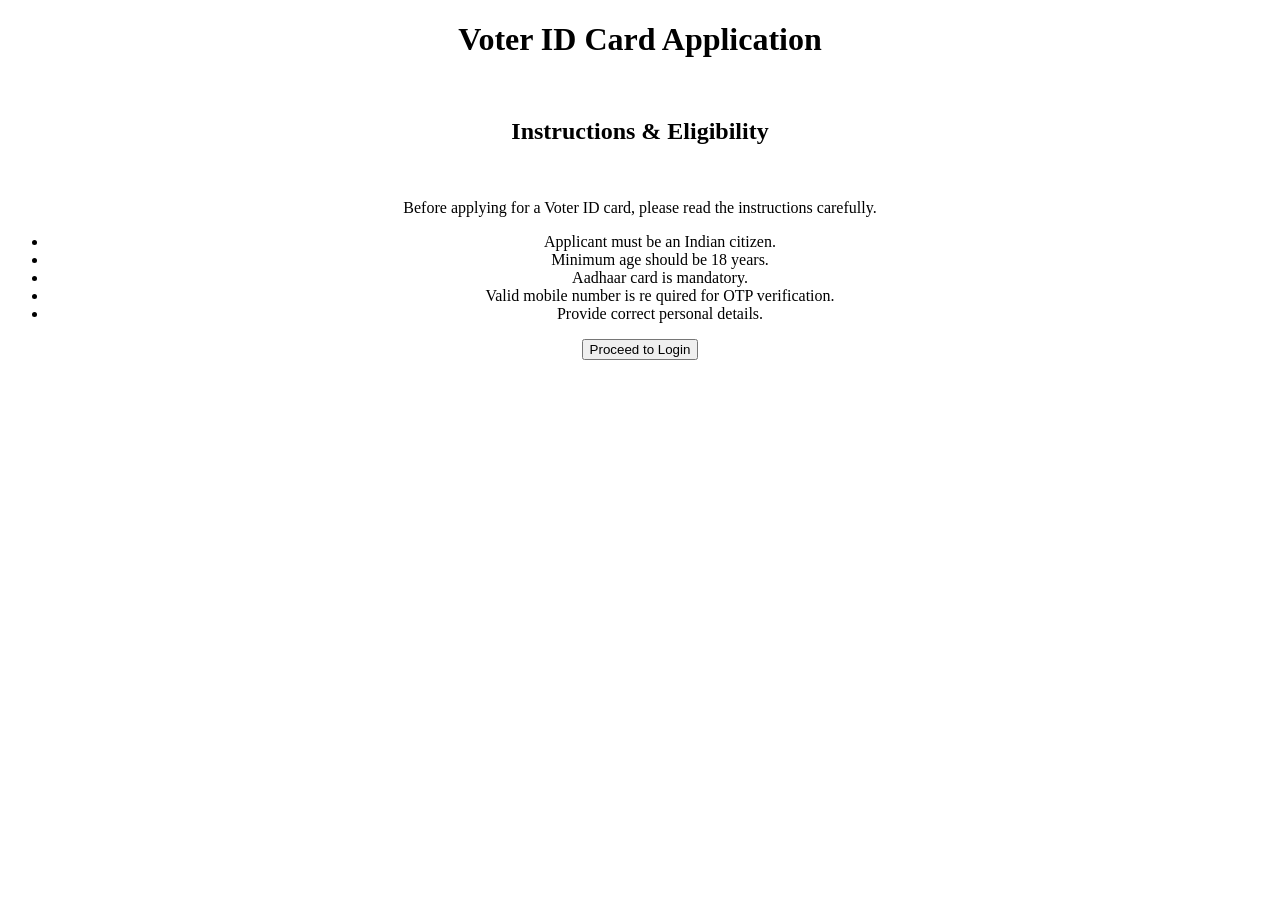
<file: Index.html>
<!DOCTYPE html>
<html> 
  <head> 
    <title> Voter ID Application Instructions</title>

 </head> <body> <center>
  <div class="container">
    <b> <h1> Voter ID Card Application</b></h1 > <br>



 <h2><b>Instructions & Eligibility</b></h2>

<br><p>Before applying for a Voter ID card, please read the instructions carefully.</p >

<ul> <li> Applicant must be an Indian citizen.</li> <li >Minimum age should be 18 years.</li>

<li>Aadhaar card is mandatory.</li> <li>Valid mobile number is re quired for OTP verification.</li >

<li>Provide correct personal details. </li> </ul> <button onclick=" location.href='Page2.html'">Proceed to Login </button></div> </center>
 </body> 
</html>
</file>
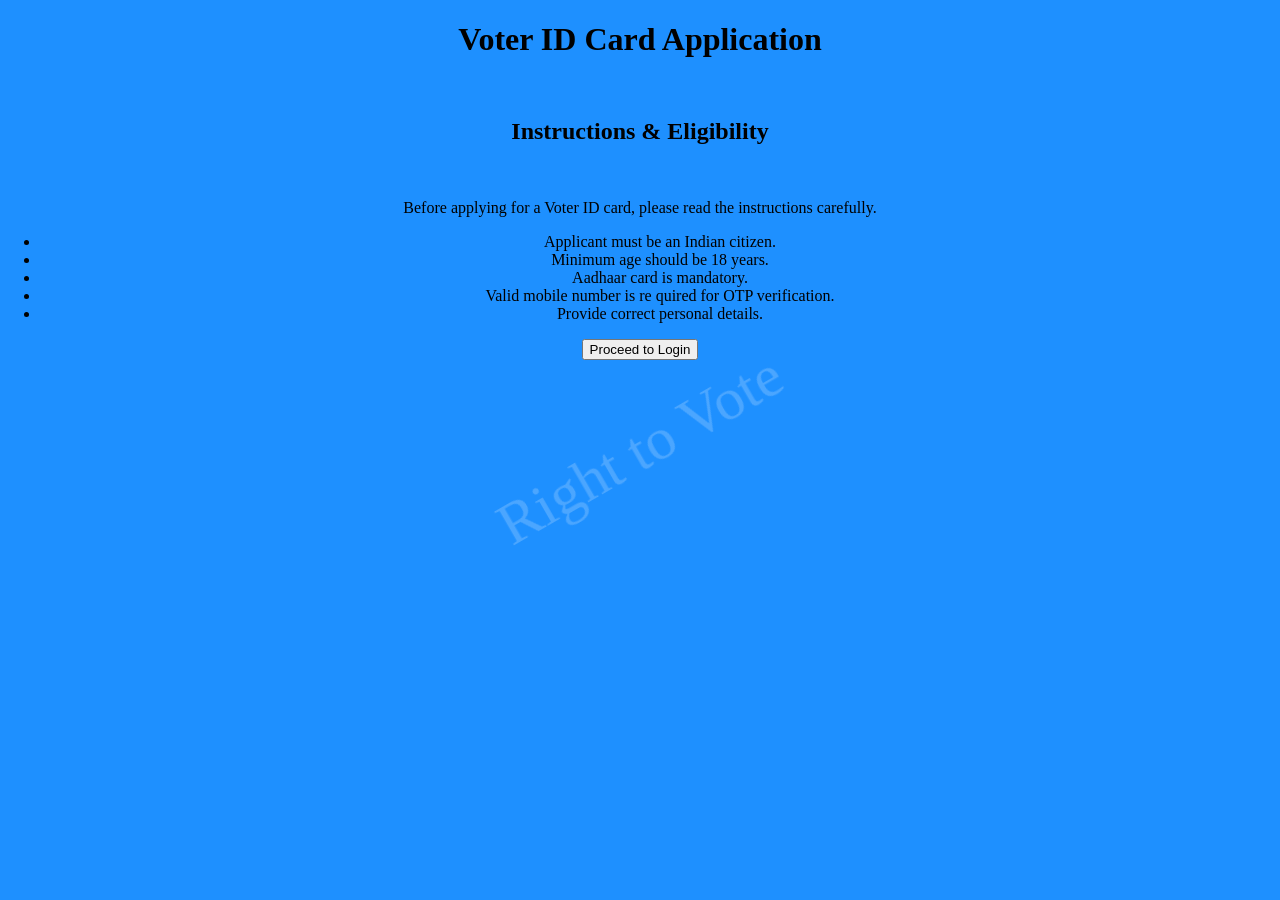
<file: index.html>
<!DOCTYPE html>
<html> 
  
  <head>
  <link rel="stylesheet" href="style.css">
    <title> Voter ID Application</title>
  </head>
<body> <center>
  <div class="container">
    <b> <h1> Voter ID Card Application</b></h1 > <br>



 <h2><b>Instructions & Eligibility</b></h2>

<br><p>Before applying for a Voter ID card, please read the instructions carefully.</p >

<ul> <li> Applicant must be an Indian citizen.</li> <li >Minimum age should be 18 years.</li>

<li>Aadhaar card is mandatory.</li> <li>Valid mobile number is re quired for OTP verification.</li >

<li>Provide correct personal details. </li> </ul> 
    <button onclick=" location.href='page2.html'">Proceed to Login </button></div> </center>
 </body> 
</html>
</file>
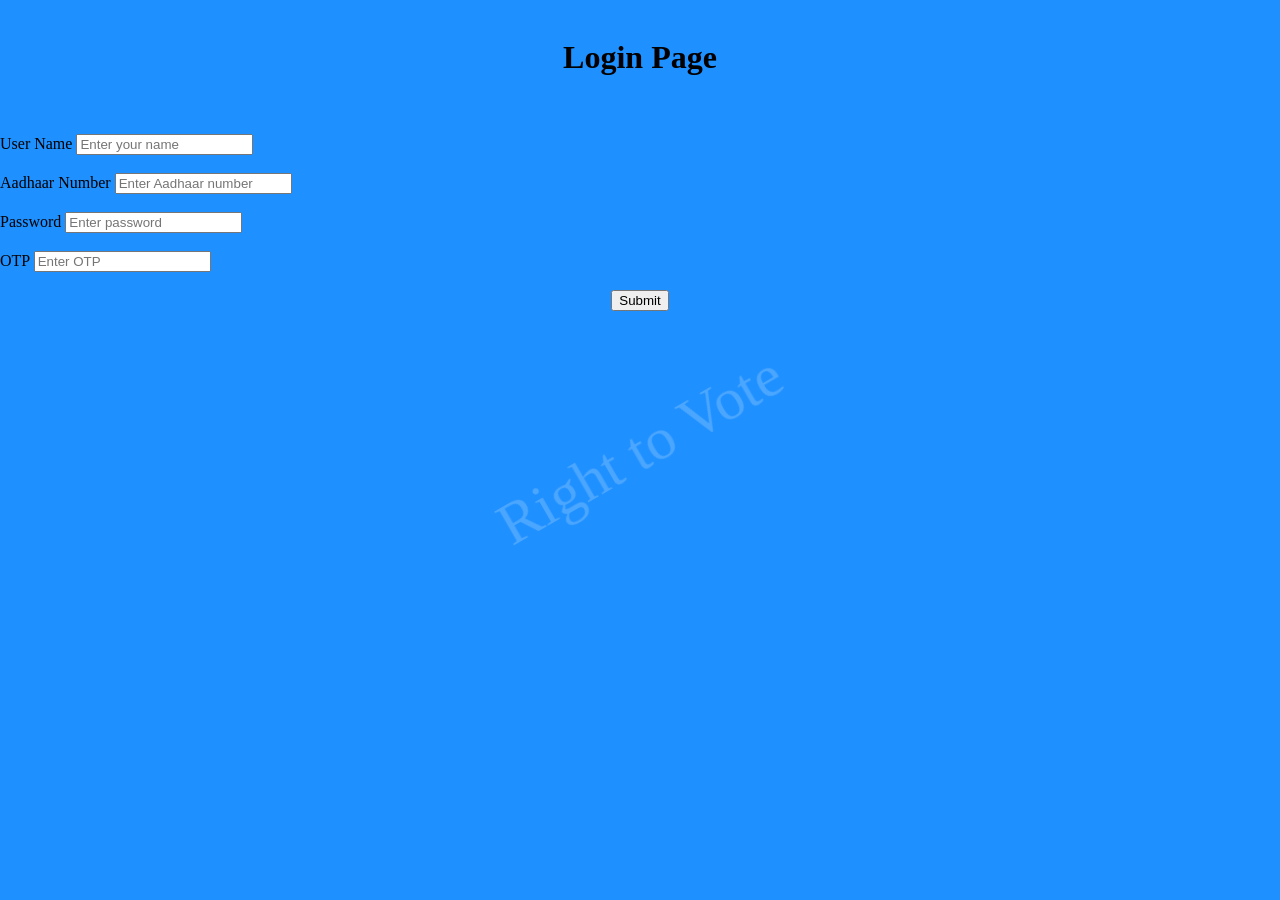
<file: page2.html>
<!DOCTYPE html>
<html>
<head>

<link rel="stylesheet" href="style.css">
  <title>Voter ID Application Login</title>
</head>
  <body>
<div class="container">
<br><center><h1><b>Login Page</b></h1></center> 
<br><br><label>User Name</label>
<input type="text" placeholder="Enter your name"><br>
<br><label>Aadhaar Number</label>
<input type="text" placeholder="Enter Aadhaar number">
<br><br><label>Password</label>
<input type="password" placeholder="Enter password">
<br><br><label>OTP</label>
<input type="text" placeholder="Enter OTP"><br><br>
<center><button onclick="location.href='page3.html'">Submit
</button>
</center>
</div>
</body>
</html>
</file>
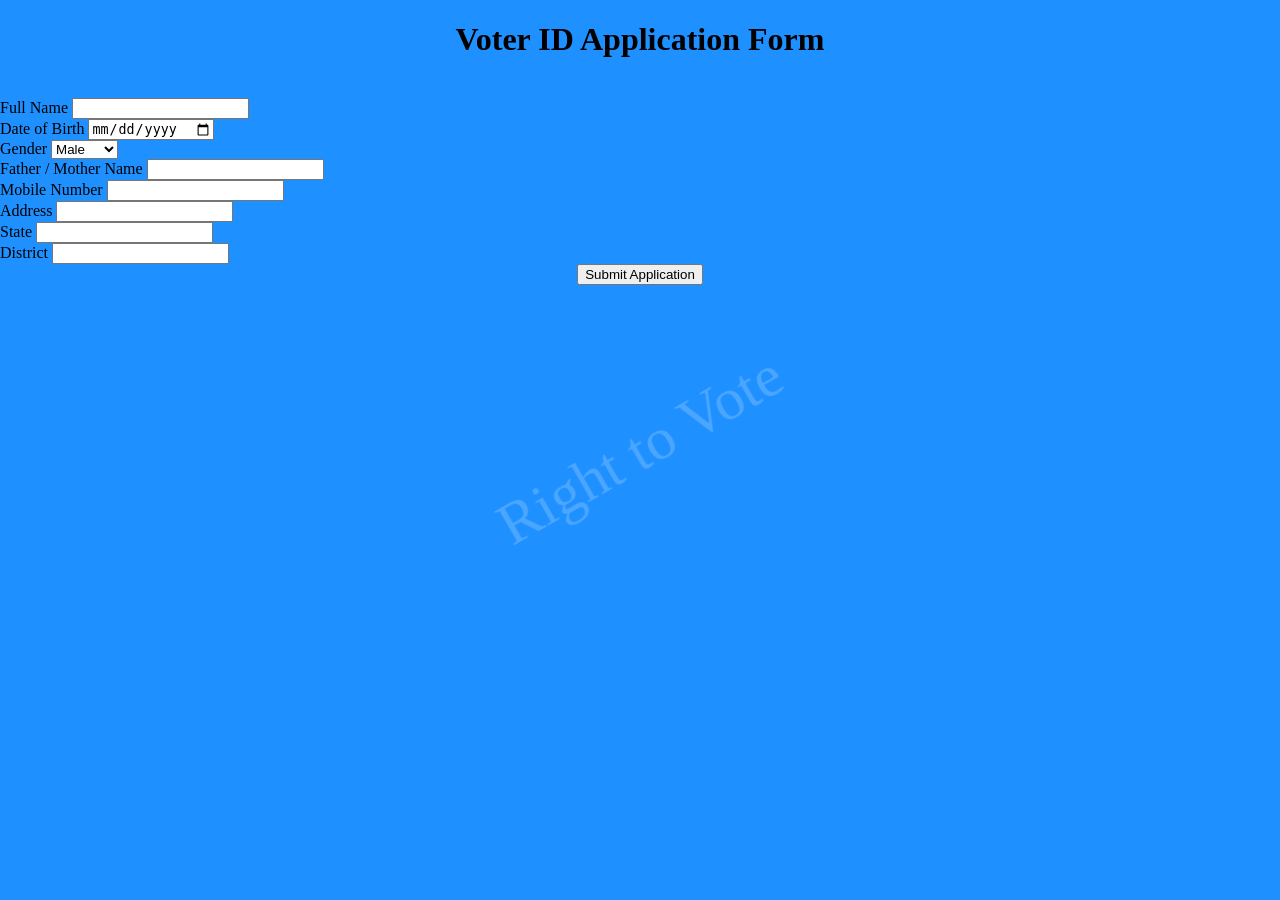
<file: page3.html>
<!DOCTYPE html>
<html>
<head>
  <link rel="stylesheet" href="style.css">
  <title> Voter ID Application Form</title>
</head>
<body>
<div class="container">
  <center><h1>Voter ID Application Form</h1>
</center>
<br><label>Full Name</label>
<input type="text">
<br><label>Date of Birth
</label>
<input type="date">
<br><label>Gender</label>
<select>
<option>Male</option>
<option>Female</option>
<option>Other</option>
</select>
<br><label>Father / Mother Name</label>
<input type="text">
<br><label>Mobile Number</label>
<input type="text">
<br><label>Address</label>
<input type="Address"><br>
<label>State</label>
<input type="text">
<br><label>District</label>
<input type="text">
<br><center>
<a href="page4.html"><button>Submit Application</button></a>
</center>
</div>
</body>
</html>
</file>
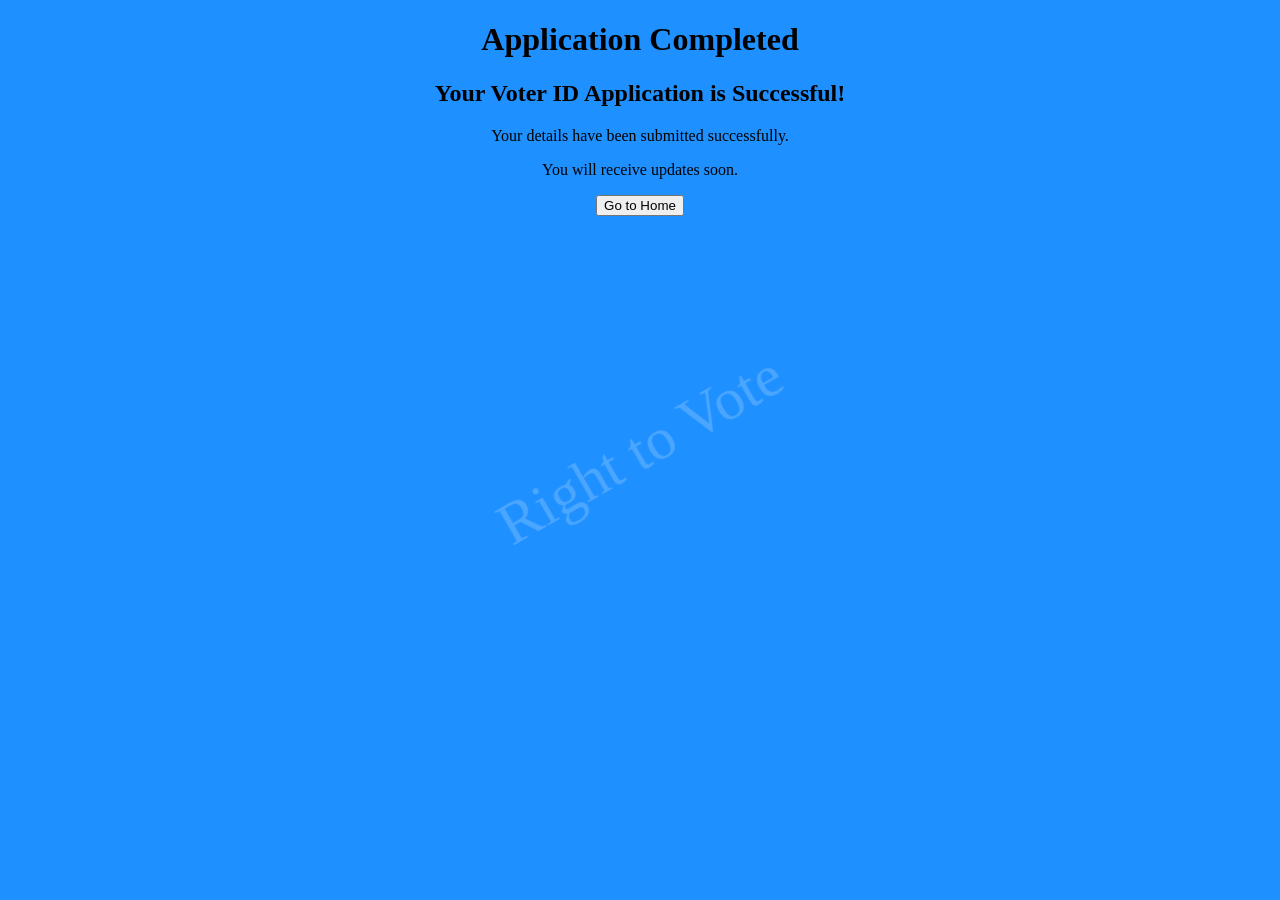
<file: page4.html>
<!DOCTYPE html>
<html>
<head>
 <title>Application Success</title>
 <link rel="stylesheet" href="style.css">
</head>
<body> <center>
<div class="container">
<h1> Application Completed</h1>
<h2>Your Voter ID Application is Successful!</h2>
<p>Your details have been submitted successfully.</p>
<p>You will receive updates soon.</p>
<a href="index.html"><button>Go to Home</button></center>
</a>
</div>
</body>
</html>
</file>
<file: style.css>
body {
    background-color: #1e90ff;
    margin: 0;
    padding: 0;
}


body::before {
    content: "Right to Vote";
    position: fixed;
    top: 50%;
    left: 50%;
    transform: translate(-50%, -50%) rotate(-30deg);
    font-size: 60px;
    color: rgba(255, 255, 255, 0.2);
    pointer-events: none;
    white-space: nowrap;
    z-index: 9999;
}
</file>
